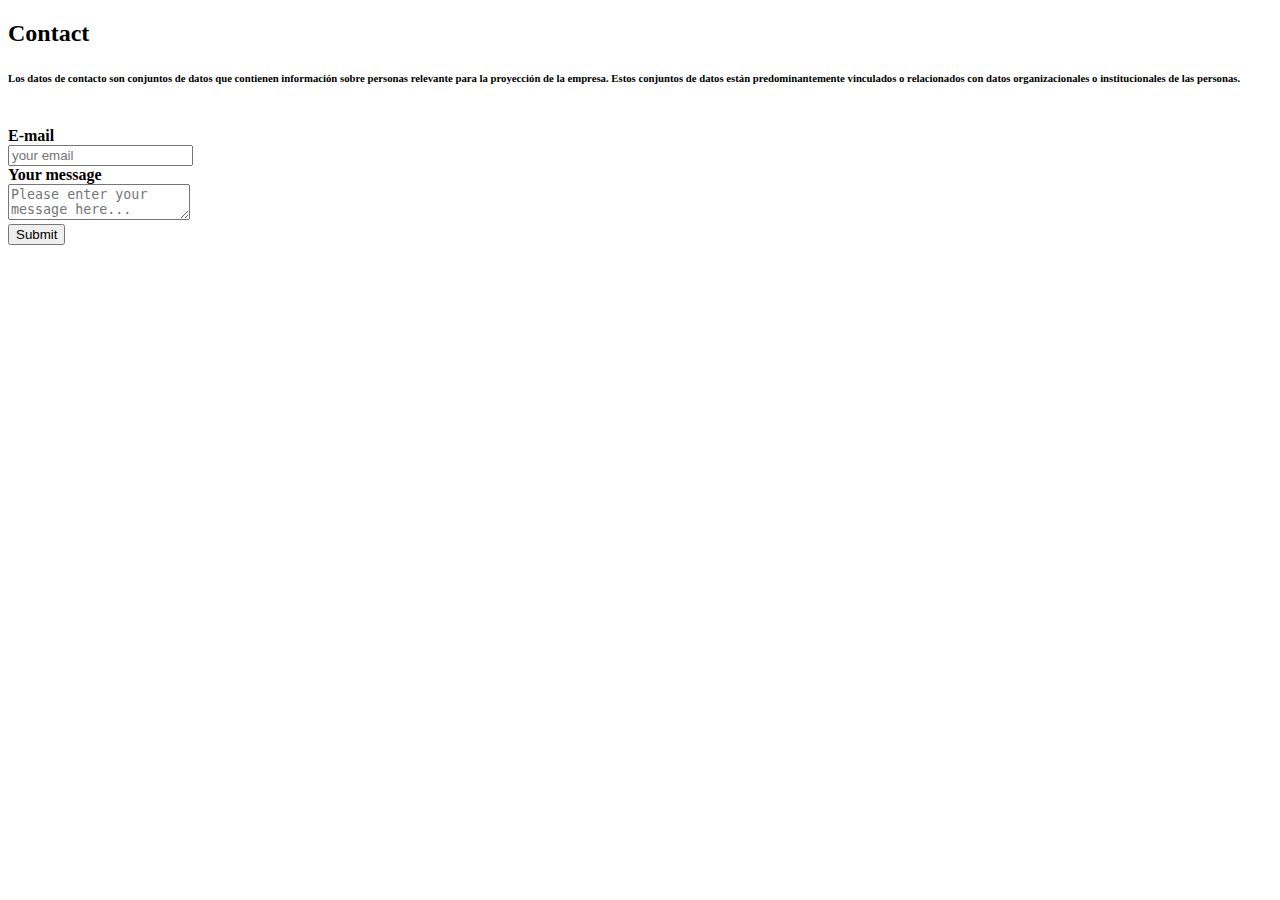
<file: website/templates/contact.html>
<!DOCTYPE html>
<html lang="en">

<head>
    <meta charset="UTF-8">
    <meta http-equiv="X-UA-Compatible" content="IE=edge">
    <meta name="viewport" content="width=device-width, initial-scale=1.0">
    <link href="https://cdn.jsdelivr.net/npm/bootstrap@5.2.0/dist/css/bootstrap.min.css" rel="stylesheet"
        integrity="sha384-gH2yIJqKdNHPEq0n4Mqa/HGKIhSkIHeL5AyhkYV8i59U5AR6csBvApHHNl/vI1Bx" crossorigin="anonymous">
    <title>Document</title>
</head>

<body>

    <div class="container fluid">
        <h2>Contact</h2>
        <h6>Los datos de contacto son conjuntos de datos que contienen información sobre personas relevante para la
            proyección de la empresa.
            Estos conjuntos de datos están predominantemente vinculados o relacionados con datos organizacionales o
            institucionales de las personas.
        </h6>
        <br>
        <div class="container fluid">
            <div class="row-contact ">

                <div class="col-8" style="width: 100%;">
                    <form class="bg-light">
                        <div class=" contrainer fluid">
                            <div class="row mb-3">
                                <div class="col ">
                                    <label for="exampleFormControlInput1" class="form-label"> <b>E-mail</b> </label>
                                </div>
                                <div class="col-9 ">
                                    <input type="email" class="form-control" id="exampleFormControlInput1"
                                        placeholder="your email">
                                </div>
                            </div>
                            <div contrainer fluid>
                                <div class="row mb-3" >
                                    <div class="col" >
                                        <label for="exampleFormControlTextarea1" class="form-label"> <b>Your message</b>
                                        </label>
                                    </div>
                                    <div class="col-81">
                                        <textarea class="form-control" id="exampleFormControlTextarea1"
                                            placeholder="Please enter your message here..." ></textarea>
                                    </div>
                                    
                                    <div class="d-grid gap-2 justify-content-md-end">
                                        <button type="button" class="btn btn-primary">Submit</button>
                                    </div>
                                </div>   
                            </div>       
                    </form>
                </div>
            </div>
        </div>
</body>

</html>
</file>
